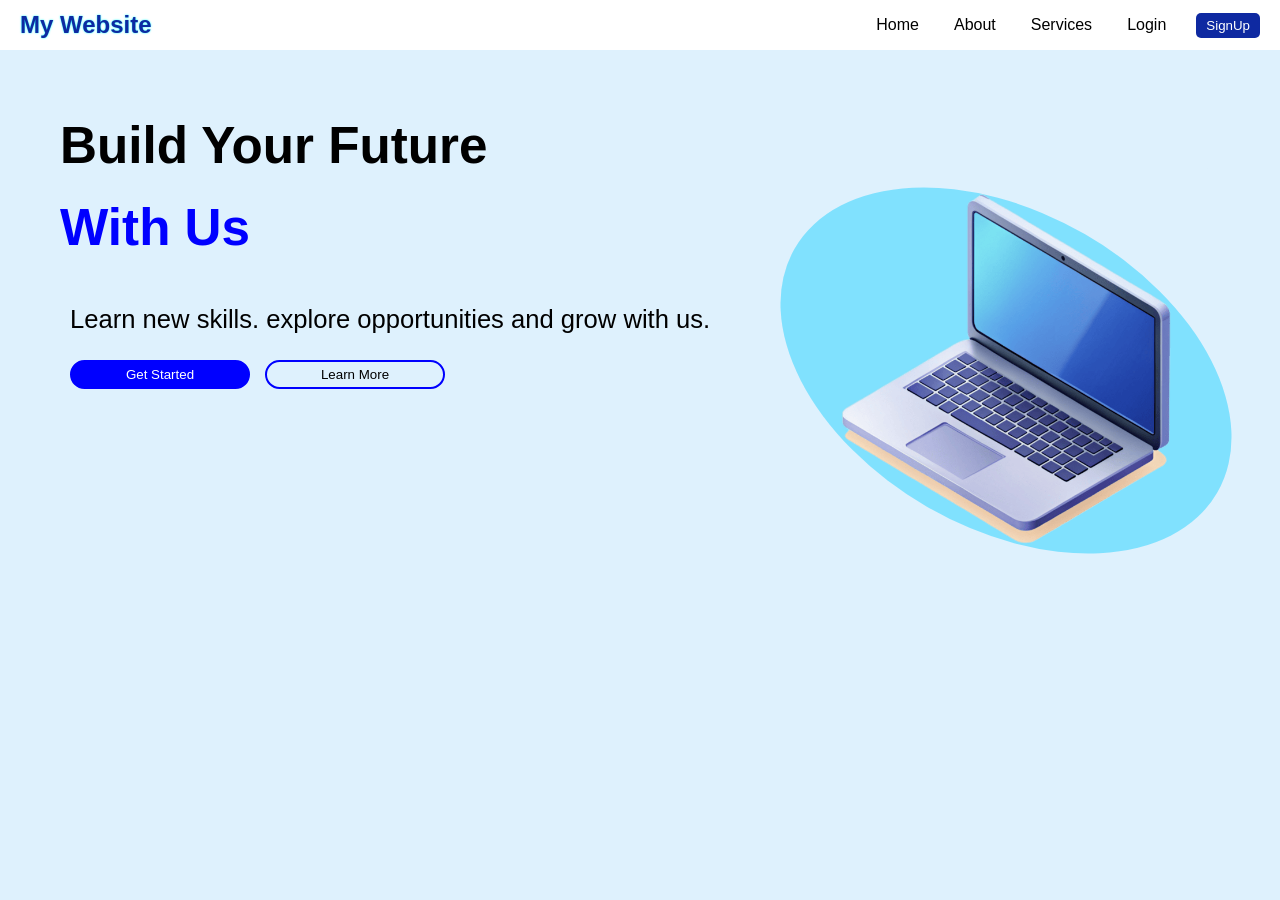
<file: index.html>
<!DOCTYPE html>
<html lang="en">
<head>
    <meta charset="UTF-8">
    <meta name="viewport" content="width=device-width, initial-scale=1.0">
    <title>My Dream Website</title>
    <link rel="stylesheet" href="style.css">
    <!-- Google tag (gtag.js) -->
<script async src="https://www.googletagmanager.com/gtag/js?id=G-9TB1EYV2BM"></script>
<script>
  window.dataLayer = window.dataLayer || [];
  function gtag(){dataLayer.push(arguments);}
  gtag('js', new Date());

  gtag('config', 'G-9TB1EYV2BM');
</script>
</head>
<body>
    <header>
        <section>
            <h1>My Website</h1>
        </section>
        <section>
            <p>Home</p>
            <p>About</p>
            <p>Services</p>
            <p onclick="login()">Login</p>
            <button onclick="sign()">SignUp</button>
        </section>
    </header>
    <main>
        <section>
            <h1 style="font-size: clamp(2px, 4vw, 80px); display: inline; line-height: 1.6; text-wrap: wrap;">Build Your Future</h1>
            <h1 style="color: blue;font-size: clamp(2px, 4vw, 80px); display: inline;line-height: 1.6; text-wrap: wrap;">With Us</h1>
            <p style="margin-top: 20px; font-size: clamp(2px, 2vw, 80px); display: inline; padding: 10px; line-height: 1.6; text-wrap: wrap;">
                Learn new skills. explore opportunities and grow with us.
            </p>
            <div class="bt-bash">
                <button style="background-color: blue; color: white;">Get Started</button>
                <button>Learn More</button>
            </div>
        </section>
        <section>
            <img src="mpg.webp" alt="">
        </section>
        <div class="log">
            <div class="log-card">
                <h1 style="margin-top: 15px;">Login</h1>
                <input type="email" style="margin-top: 30px;" placeholder="👤 Enter Email Address.....">
                <input type="password" placeholder="🔒 Password">
                <div class="f">
                    <div class="f1"><input type="checkbox" id="Rem"> Reminder Me</div>
                    <div class="f1"><a href="#">Forgot Password</a></div>
                </div>
               <button>Login</button>
            <div class="log-last" style="display: flex; align-items: center; gap: 15px; justify-content: center;">
                <p> New User?</p>
              <a href="account.html">Sign Up</a>
            </div>
            </div>
        </div>
        
        </div>
    </main>
    <script src="logics.js"></script>
</body>
</html>
</file>
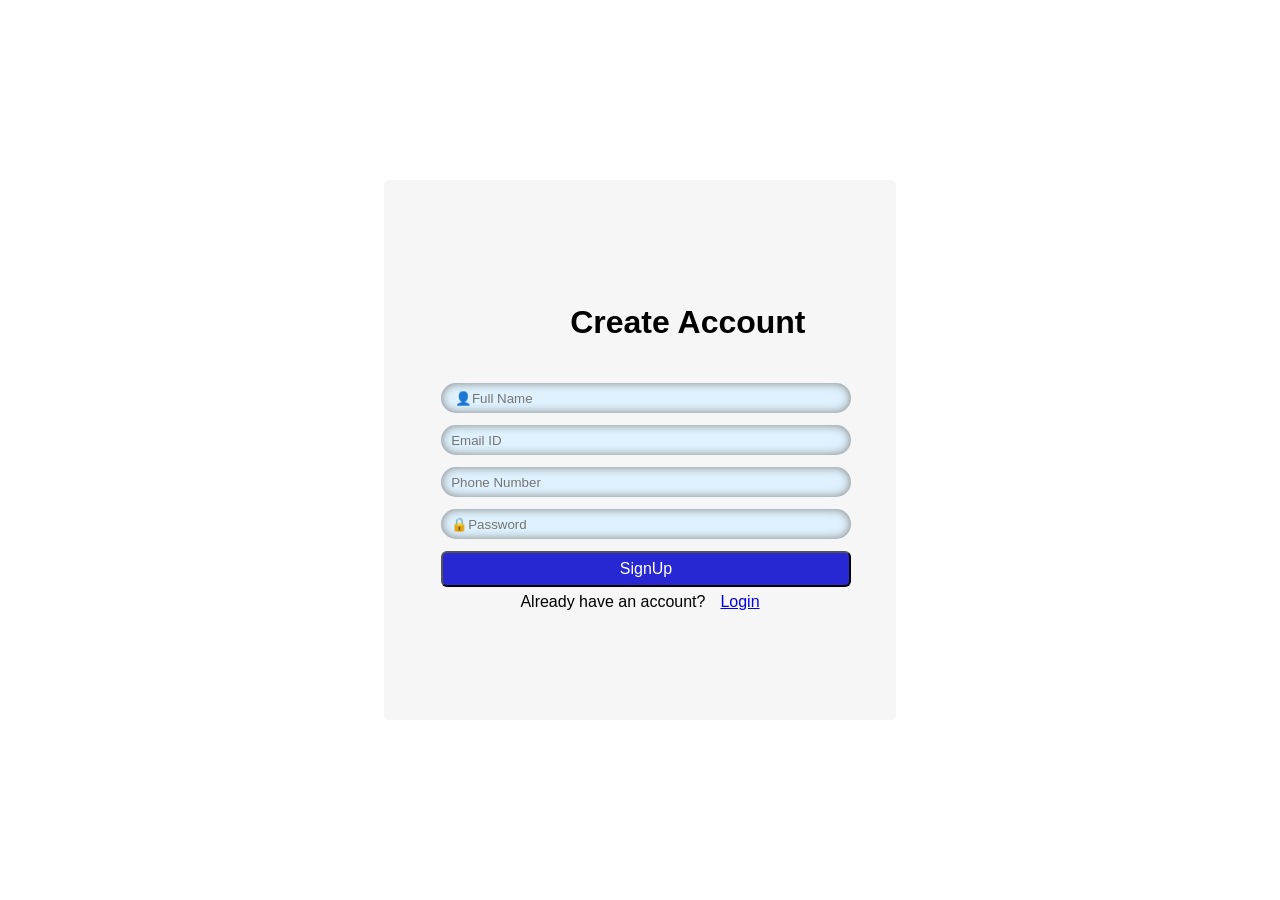
<file: account.html>
<!DOCTYPE html>
<html lang="en">

<head>
    <meta charset="UTF-8">
    <meta name="viewport" content="width=device-width, initial-scale=1.0">
    <title>Document</title>
    <!-- <link rel="stylesheet" href="style.css"> -->
    <style>
        * {
            margin: 0;
            padding: 0;
            box-sizing: border-box;
            font-family: Arial, Helvetica, sans-serif;
        }
        body{
            width: 100%;
            height: 100vh;
            display: flex;
            align-items: center;
            justify-content: center;
           
        }
       .acc{
        width: 40%;
        height: 60vh;
        display: flex;
        align-items: center;
        justify-content: center;
        background-color:rgba(245, 245, 245, 0.836);
        border-radius: 5px;
        
       }
       .acc .acc-box{
        width: 80%;
       }
       .acc .acc-box input{
        width:100% ;
        height: 30px;
        border: none;
        outline: none;
        border-radius: 15px;
        padding: 10px;
        background: rgb(222, 241, 253);
        box-shadow: inset 0 0 10px grey;
        margin: 6px;
       }
       .acc  button{
        width: 100%;
        height: 4vh;
        background-color:rgb(39, 39, 211) ;
        border-radius: 6px;
        color: white;
        font-size: medium;
       margin: 6px;
       }
       
     
        
    </style>
</head>

<body>
    <div class="acc">
        <div class="acc-box">
            <h1 style="margin-top: 15px; margin-left: 15vh; margin-bottom: 4vh;">Create Account</h1>
            <input type="text" placeholder=" 👤Full Name"><br>
            <input type="email" placeholder="Email ID"><br>
            <input type="Phone" placeholder="Phone Number"><br>
            <input type="password" placeholder="🔒Password"><br>
             <button>SignUp</button>
        <div class="acc-last" style="display: flex;align-items: center; gap: 15px; justify-content: center;">
            <p>Already have an account?</p>
            <a href="index.html">Login</a>
        </div>
        </div>
       
    </div>
</body>

</html>
</file>
<file: style.css>
:root{
    --b_back:rgb(222, 241, 253);
    --s_white: #fff;
    --tex_hed_color: rgb(14, 41, 161);
    --rd_color:rgb(255, 0, 0);
}
*{
    margin: 0;
    padding: 0;
    box-sizing: border-box;
    font-family: Arial, Helvetica, sans-serif;
}
body{
    width: 100%;
    height: auto;
    min-height: 100%;
    background: var(--b_back);
}
header{
    width: 100%;
    height:50px;
    background: var(--s_white);
    padding: 10px 20px 10px 20px;
    display: flex;
    align-items: center;
    justify-content: center;
}
header section{
    width: 60%;
    height: 100%;
    display: flex;
    align-items: center;
    justify-content: center;
    gap: 25px;
}
header section:nth-child(1){
    width: 40%;
    color: var(--tex_hed_color);
    text-shadow: 0px 0px 2px aqua;
    justify-content: flex-start;
}
header section:nth-child(2){
    justify-content: flex-end;
}
header section:nth-child(2) p{
    display: inline;
    overflow: hidden;
    padding: 5px 5px 5px 5px;
    border-radius: 5px;
    position: relative;
    transition: all .1s ease-in-out;
    cursor: pointer;
}
header section:nth-child(2) p:nth-child(1)::after{
    content: 'Home';
}
header section:nth-child(2) p:nth-child(2)::after{
    content: 'About';
}
header section:nth-child(2) p:nth-child(3)::after{
    content: 'Services';
}
header section:nth-child(2) p:nth-child(4)::after{
    content: 'Login';
}
header section:nth-child(2) p::after{
    content: '';
    position: absolute;
    bottom: 0;
    width:0;
    height: 100%;
    background: var(--tex_hed_color);
    left: 0;
    transition: all .2s ease-in-out;
    z-index: 20;
    color:transparent;
    display: flex;
    align-items: center;
    justify-content: center;
    
}
header section:nth-child(2) p:hover::after{
    width: 100%;
    color: white;
}
header section:nth-child(2) p:hover{
    color: var(--tex_hed_color);
    box-shadow: 0 0 3px rgba(0, 0, 255, 0.342);
    color: transparent;
}
header section:nth-child(2) button{
    display: inline;
    padding: 5px 10px 5px 10px;
    border: none;
    color: var(--s_white);
    border-radius: 5px;
    background: var(--tex_hed_color);
    cursor: pointer;
    transition: all .2s ease-in-out;
}
header section:nth-child(2) button:hover{
    background: var(--s_white);
    color: var(--tex_hed_color);
    box-shadow: 0 0 3px rgba(0, 0, 255, 0.342);
}
header section:nth-child(2) button:active{
    background: var(--s_white);
    color: var(--tex_hed_color);
    box-shadow: inset 0 0 10px rgba(0, 0, 255, 0.342);
    transform: scale(0.98);
}

main{
    width: 100%;
    height: auto;
    min-height: 300px;
    /* background: var(--rd_color); */
    display: flex;
    align-items: center;
    justify-content: center;
    padding: 5px 30px 5px 30px;
    position: relative;
}
main section:nth-child(1){
    width: 60%;
    height: 70vh;
    padding: 50px 20px 20px 30px;
    display: flex;
    align-items: flex-start;
    justify-content: flex-start;
    flex-direction: column;
    /* background-color: yellow; */
}
main section:nth-child(2){
    width: 40%;
    height: 70VH;
    /* background-color: aqua; */
    display: flex;
    align-items: center;
    justify-content: center;
    overflow: hidden;
    padding: 20PX 20PX 20PX 20PX;
    position: relative;
}
main section:nth-child(2) img{
    width: 90%;
    aspect-ratio: 1;
    object-fit: cover;
    position: relative;
    display: flex;
    align-items: center;
    justify-content: center;
}
main section:nth-child(2)::before{
    content: '';
    width: 100%;
    height: 50%;
    border-radius: 50%;
    background-color: rgba(0, 204, 255, 0.425);
    position: absolute;
    transform: rotate(30deg);
}
main section:nth-child(1) .bt-bash{
    width: 100%;
    height: auto;
    display: flex;
    align-items: flex-start;
    justify-content: flex-start;
    padding: 10px;
    gap: 15px;
}

main section:nth-child(1) .bt-bash button{
    border: 2px solid blue;
    background: none;
    width: 180px;
    border-radius: 15px;
    padding: 5px;
    cursor: pointer;
    transition: all .2s ease-in-out;
}
main section:nth-child(1) .bt-bash button:hover{
    background-color: blue;
    color: white;
}
main section:nth-child(1) .bt-bash button:active{
    transform: scale(0.95);
    box-shadow: inset 2px 2px 15px blue;
    background-color: white;
    color: black;
}
main .log{
    width:0;
    height:0;
    position: absolute;
    right: 0;
    top: 0;
    z-index: 10;
    background-color:rgba(245, 245, 245, 0.836);
    transition: all .5s ease-in-out ;
    display: flex;
    align-items: center;
    justify-content: center;
    opacity: 0;
}
main .log-active{
    width: 100%;
    height: 100%;
    opacity: 1;
}

main .log .log-card{
    width: 25vw;
    height: 80%;
    background-color: white;
    border-radius: 20px;
    box-shadow: 0 0 10px rgba(211, 211, 211, 0.904);
    padding: 20px;
    display:none;
    align-items: center;
    justify-content: flex-start;
    flex-direction: column;
    gap: 20px;
}
main .log .log-card-active{
    display: flex;
}
main .log .log-card input{
    width: 100%;
    height: 30px;
    border: none;
    outline: none;
    border-radius: 15px;
    padding: 10px;
    background: var(--b_back);
    box-shadow:inset 0 0 10px gray;
    color:maroon;
    
}
main .log .log-card h1{
    color: blue;
}

main .log .log-card .f{
    width: 100%;
    height: 30px;
    /* background-color: red; */
    display: flex;
    align-items: center;
    justify-content: center;
}
main .log .log-card .f .f1{
    width: 50%;
    height: 100%;
    display: flex;
    align-items: flex-start;
    justify-content: flex-start;
    gap: 10px;
}
main .log .log-card .f .f1:nth-child(2){
    justify-content: flex-end;
}
main .log .log-card .f .f1:nth-child(1) input{
    width: 20px;
    aspect-ratio: 1;
    height: auto;
}
main .log .log-card button{
    width: 100%;
    height: 8%;
    background-color: rgb(39, 39, 211);
    border-radius: 10px;
    border: none;
    color: white;
    font-size: medium;
}
main .log .log-card .log-last a{
     color: blue;
}
</file>
